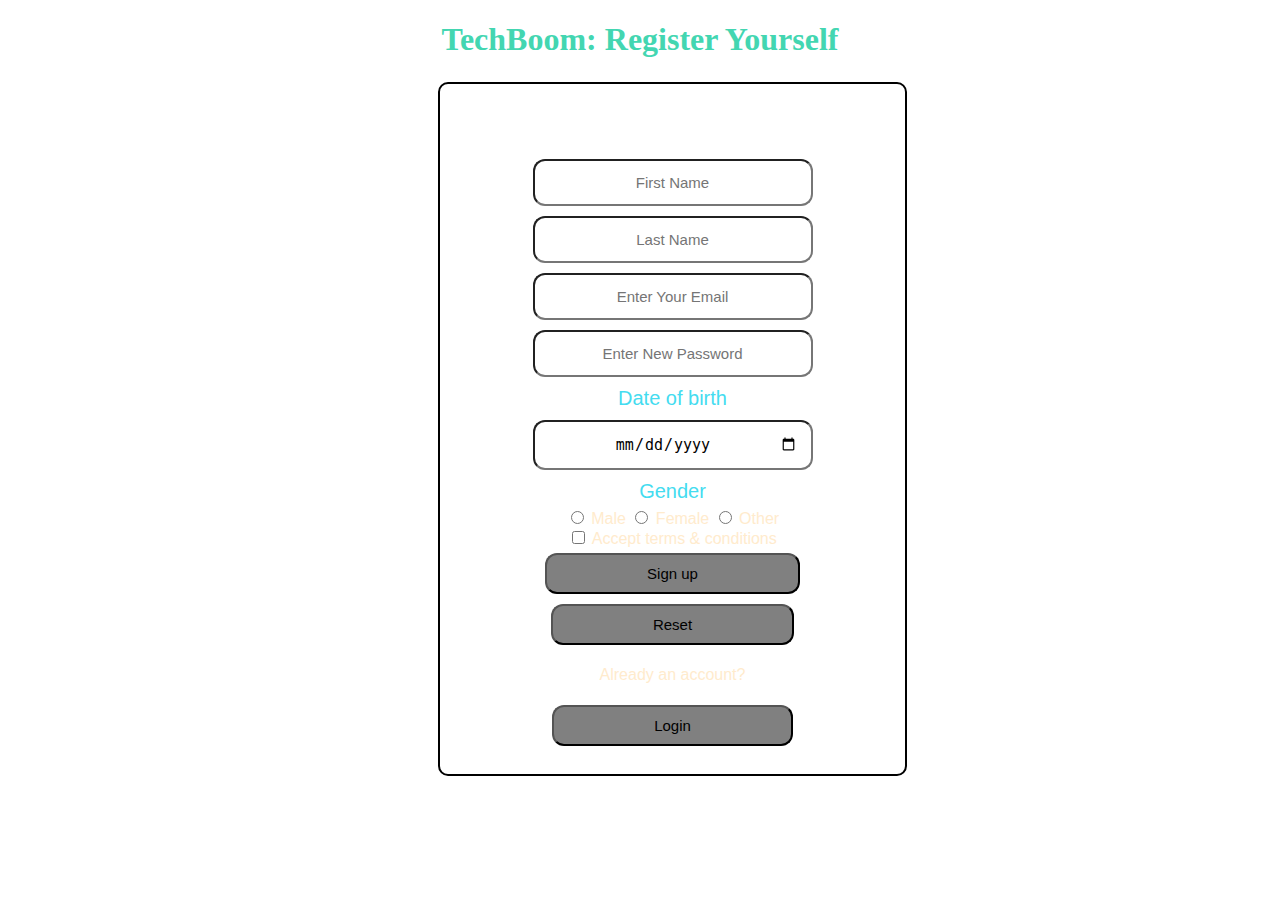
<file: index.html>
<!DOCTYPE html>
<html lang="en">

<head>
    <meta charset="UTF-8">
    <meta http-equiv="X-UA-Compatible" content="IE=edge">
    <meta name="viewport" content="width=device-width, initial-scale=1.0">
    <title>TechBoom: Sign up page</title>
    <link rel="stylesheet" href="index.css">
</head>

<body>
    <!-- This if for header -->
    <div id="header">
        <h1><a href="http://www.techboom.in" class="link" target="blank">TechBoom: Register Yourself</a></h1>
    </div>

    <!-- This is for Signup -->
    <div id="signup">
        <form action="#" id="fm">
            <div>
                <input type="text" placeholder="First Name" class="name1">
                <input type="text" placeholder="Last Name" class="name1">
            </div>
            <input type="text" placeholder="Enter Your Email" name="txts" placeholder="Enter Your Email" pattern=".+@.+\..+"
            title="Please enter a valid email address" required class="name1" > <br>
            <input type="password" placeholder="Enter New Password" id="pswrd" class="name1" pattern="(?=.*\d)(?=.*[a-z])(?=.*[A-Z]).{8,}" title="Must contain at least one number and one uppercase and lowercase letter, and at least 8 or more characters" required>
            <div>
                <p style="margin: 5px; padding: 0px;" class="name2">Date of birth</p>
                <input type="date" class="name1">
            </div>
            <div>
                <p style="margin: 5px; padding: 0px;" class="name2">Gender</p>
               <span style="color: blanchedalmond;"> <input type="radio" name="gender" class="name2"> Male <input type="radio" name="gender"
                    class="name2"> Female <input type="radio" name="gender" class="name2"> Other</span>
            </div>
            <div style="color: blanchedalmond;">
                <input type="checkbox"> Accept terms & conditions
            </div>
            <div>
                <button class="btn2">Sign up</button>
                <input type="reset" class="btn2">
                
            </div>
           <p style="color: blanchedalmond;"> Already an account?</p> <button class="btn2"><a href="index1.html" class="btn7">Login</a></button>





        </form>

    </div>


</body>

</html>
</file>
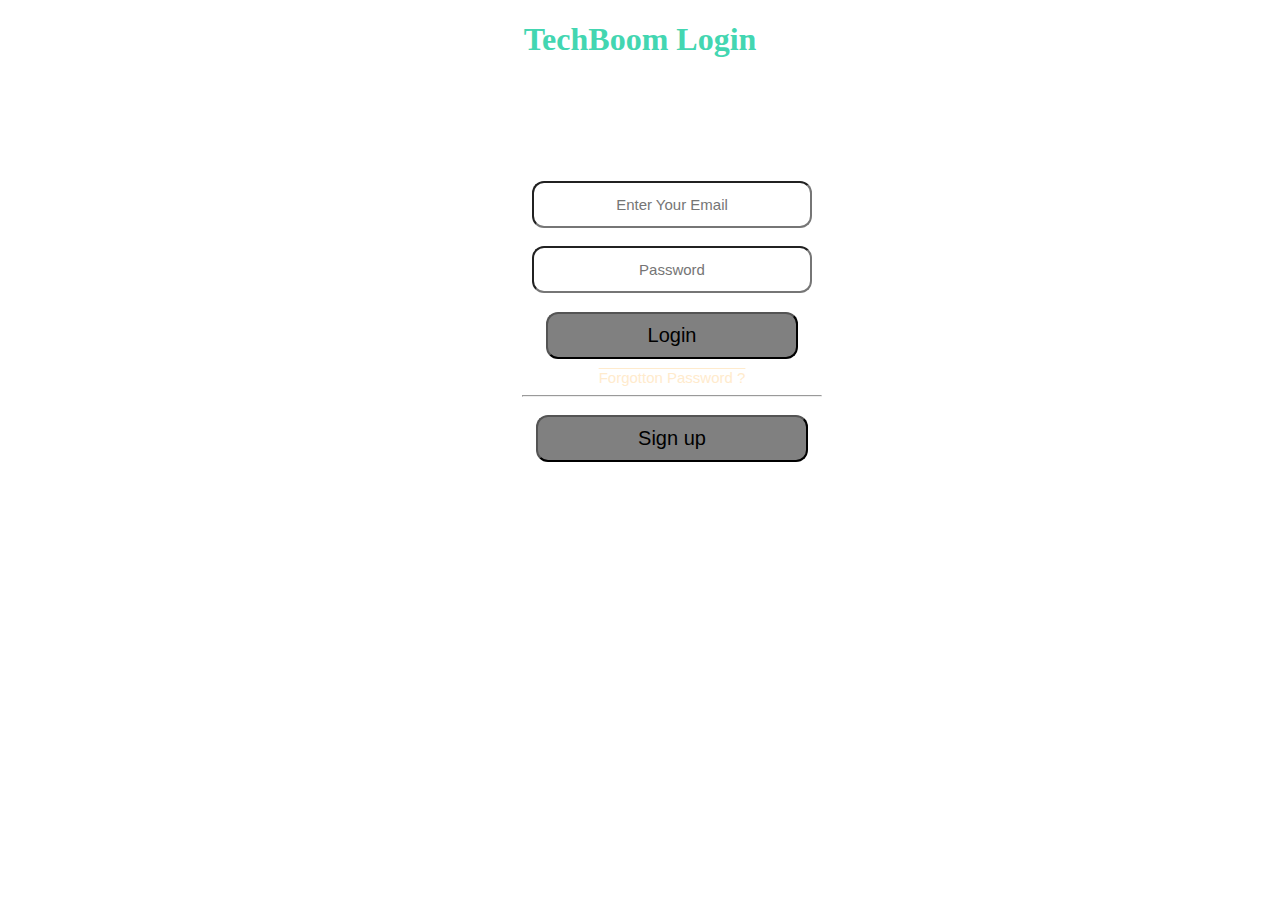
<file: index1.html>
<!DOCTYPE html>
<html lang="en">

<head>
    <meta charset="UTF-8">
    <meta http-equiv="X-UA-Compatible" content="IE=edge">
    <meta name="viewport" content="width=device-width, initial-scale=1.0">
    <title>TechBoom Login Form</title>
    <link rel="stylesheet" href="index.css">

</head>

<body>

    <!-- This is for header -->
    <div id="head">
        <h1><a href="http://www.techboom.in" class="link" target="blank">TechBoom Login</a></h1>
    </div>

    <!-- This is for login page -->
    <div id="login">
        <form action="#">
            <input type="text" class="name" name="txt" placeholder="Enter Your Email" pattern=".+@.+\..+"
                title="enter valid email address" required>
            <input type="password" class="name" placeholder="Password" name="pd"
                pattern="(?=.*\d)(?=.*[a-z])(?=.*[A-Z]).{8,}"
                title="Must contain at least one number and one uppercase and lowercase letter, and at least 8 or more characters"
                required>
            <button id="button">Login</button>
            <a href="#" class="name" style="color: blanchedalmond; font-size: 15px;">Forgotton Password ?</a>
            <hr>
            <button id="account"><a href="index.html" target="blank" id="sign">Sign up</a></button>
        </form>
    </div>
</body>

</html>
</file>
<file: index.css>
body{
    margin: 0px;
    padding: 0px;
    background: url(https://images.pexels.com/photos/1229861/pexels-photo-1229861.jpeg?auto=compress&cs=tinysrgb&dpr=2&h=650&w=940);
}
#head{
    
    display: flex;
    justify-content: center;
}

.link{
    color: rgb(67, 214, 177);
    text-decoration: none;
}
.link:hover{
    color: grey;
    text-decoration: underline;
}

#login{
    
        display: inline-block;
        background-image: url(https://coolbackgrounds.io/images/backgrounds/index/compute-ea4c57a4.png);
        border: 2px solid white;
        width: 300px;
        height: 300px;
        background-color: white;
        padding: 70px;
        border-radius: 10px;
        text-align: center;
        margin: 111px;
        margin-top: 20px;
        margin-left: 450px;
        font-family: 'Lucida Sans', 'Lucida Sans Regular', 'Lucida Grande', 'Lucida Sans Unicode', Geneva, Verdana, sans-serif;   
}

.name {
    margin: 9px;
    border-radius: 12px;
    text-decoration: overline;
    padding: 13px;
    width: 250px;
    text-align: center;
    font-size: 15px;
}

#button{
    border-radius: 12px;
    padding-left: 100px;
    padding-right: 100px;
    padding-top: 10px;
    padding-bottom: 10px;
    font-size: 20px;
    margin: 10px;
    background-color: gray;
}

#button:hover {
    color: white;
    cursor: pointer;
}

#account{
    border-radius: 12px;
    padding-left: 100px;
    padding-right: 100px;
    padding-top: 10px;
    padding-bottom: 10px;
    font-size: 20px;
    margin: 10px;
    background-color: gray;

}

#sign{
    text-decoration: none;
    color: black;
}
#sign:hover{
    color: white;
    cursor: pointer;
}

#header{
    
    display: flex;
    justify-content: center;
}

#signup{
    border: 2px solid black;
    display: inline-block;
    margin: 111px;
    margin-top: 2px;
    margin-left: 438px;
    width: 325px;
    height: 550px;
    padding: 70px;
    border-radius: 10px;
    text-align: center;
    background-image: url(https://coolbackgrounds.io/images/backgrounds/index/compute-ea4c57a4.png);
    font-family: 'Segoe UI', Tahoma, Geneva, Verdana, sans-serif;
}


.name1{
    margin: 5px;
    border-radius: 12px;
    text-decoration: overline;
    padding: 13px;
    width: 250px;
    text-align: center;
    font-size: 15px;
}
.name2{
    font-size: 20px;
    color: rgb(68, 220, 240);
}
.btn2{
    
        border-radius: 12px;
        padding-left: 100px;
        padding-right: 100px;
        padding-top: 10px;
        padding-bottom: 10px;
        font-size: 15px;
        margin: 5px;
        background-color: gray;
    
}

.btn2:hover{
    color: white;
    cursor: pointer;
}
.btn7:hover{
    color: white;
    cursor: pointer;
}

.btn7{
    text-decoration: none;
    color: black;
}
</file>
